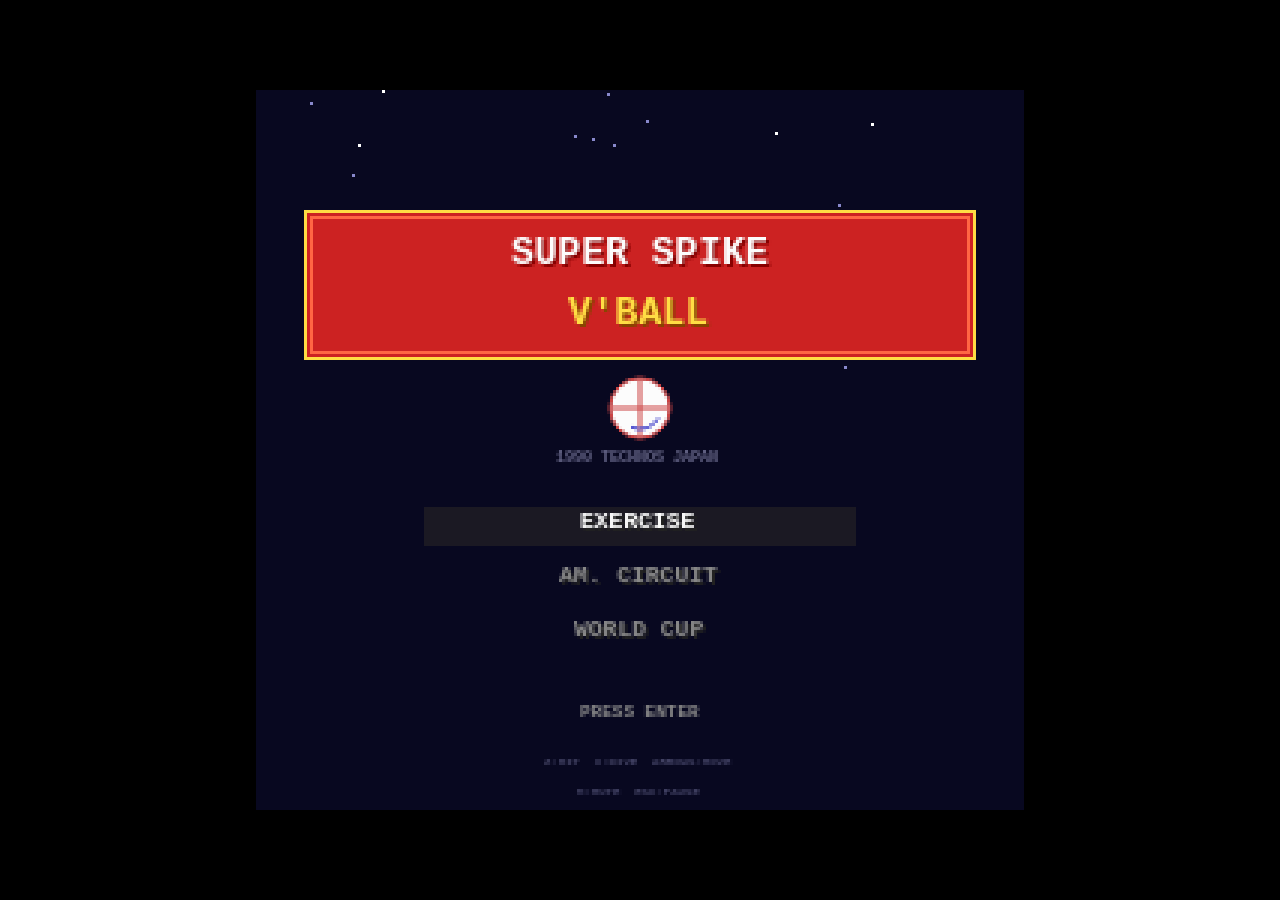
<file: index.html>
<!DOCTYPE html>
<html lang="en">
<head>
    <meta charset="UTF-8">
    <meta name="viewport" content="width=device-width, initial-scale=1.0, user-scalable=no">
    <title>Super Spike V'Ball</title>
    <link rel="stylesheet" href="css/style.css">
</head>
<body>
    <canvas id="game" width="256" height="240"></canvas>
    <script type="module" src="js/main.js"></script>
</body>
</html>
</file>
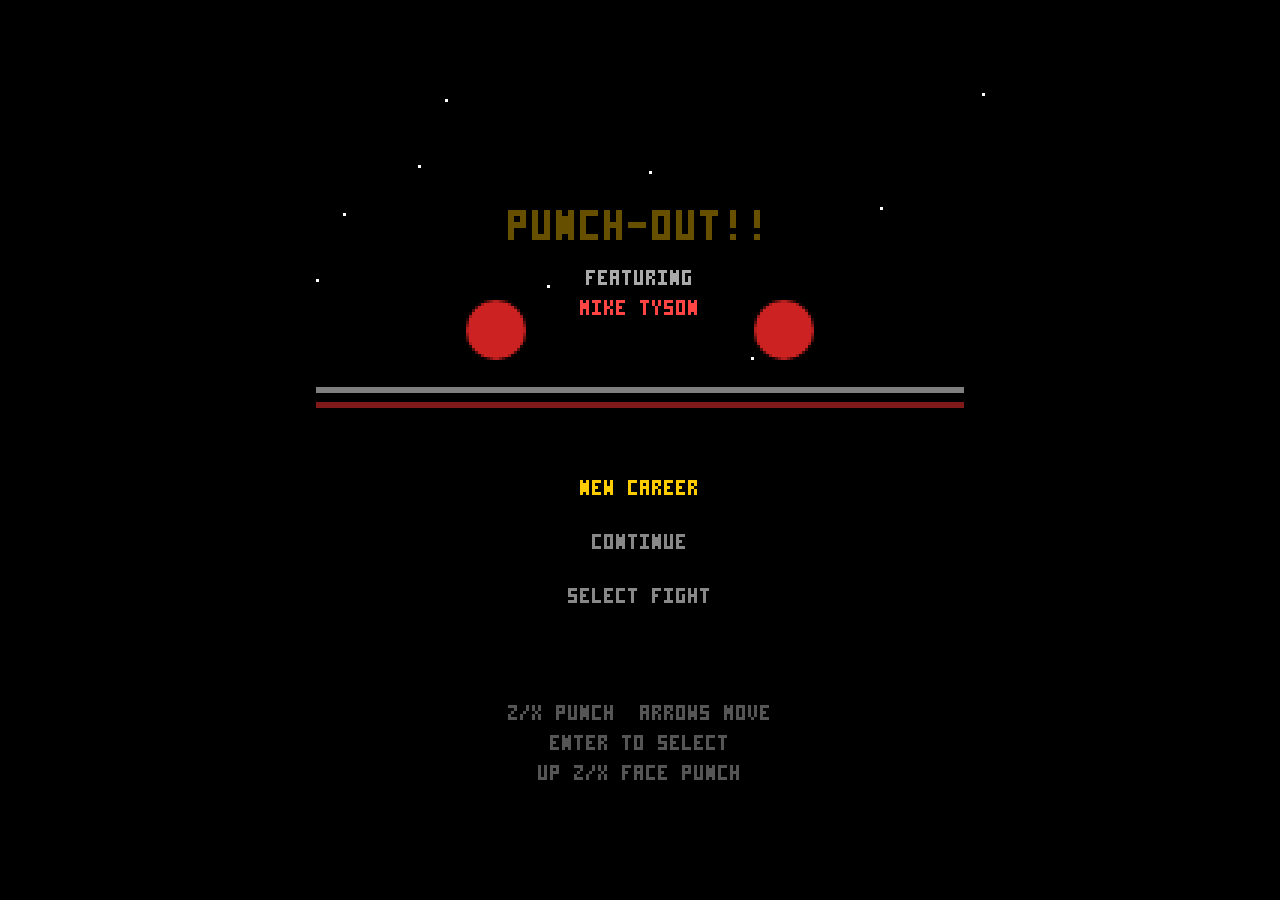
<file: punchout/index.html>
<!DOCTYPE html>
<html lang="en">
<head>
    <meta charset="UTF-8">
    <meta name="viewport" content="width=device-width, initial-scale=1.0">
    <title>Mike Tyson's Punch-Out!!</title>
    <link rel="stylesheet" href="css/style.css">
</head>
<body>
    <canvas id="gameCanvas" width="256" height="240"></canvas>
    <script type="module" src="js/main.js"></script>
</body>
</html>
</file>
<file: css/style.css>
* {
    margin: 0;
    padding: 0;
    box-sizing: border-box;
}

html, body {
    width: 100%;
    height: 100%;
    overflow: hidden;
    background-color: #000000;
    /* Prevent text selection on double-click etc */
    user-select: none;
    -webkit-user-select: none;
}

canvas#game {
    image-rendering: pixelated;
    image-rendering: crisp-edges;
    image-rendering: -moz-crisp-edges;
    -ms-interpolation-mode: nearest-neighbor;
    display: block;
}

/* Hide cursor during gameplay for cleaner look */
body.playing {
    cursor: none;
}
</file>
<file: punchout/css/style.css>
* {
    margin: 0;
    padding: 0;
    box-sizing: border-box;
}

html, body {
    width: 100%;
    height: 100%;
    background: #000;
    overflow: hidden;
    display: flex;
    justify-content: center;
    align-items: center;
}

#gameCanvas {
    image-rendering: pixelated;
    image-rendering: crisp-edges;
    image-rendering: -moz-crisp-edges;
    -ms-interpolation-mode: nearest-neighbor;
}
</file>
